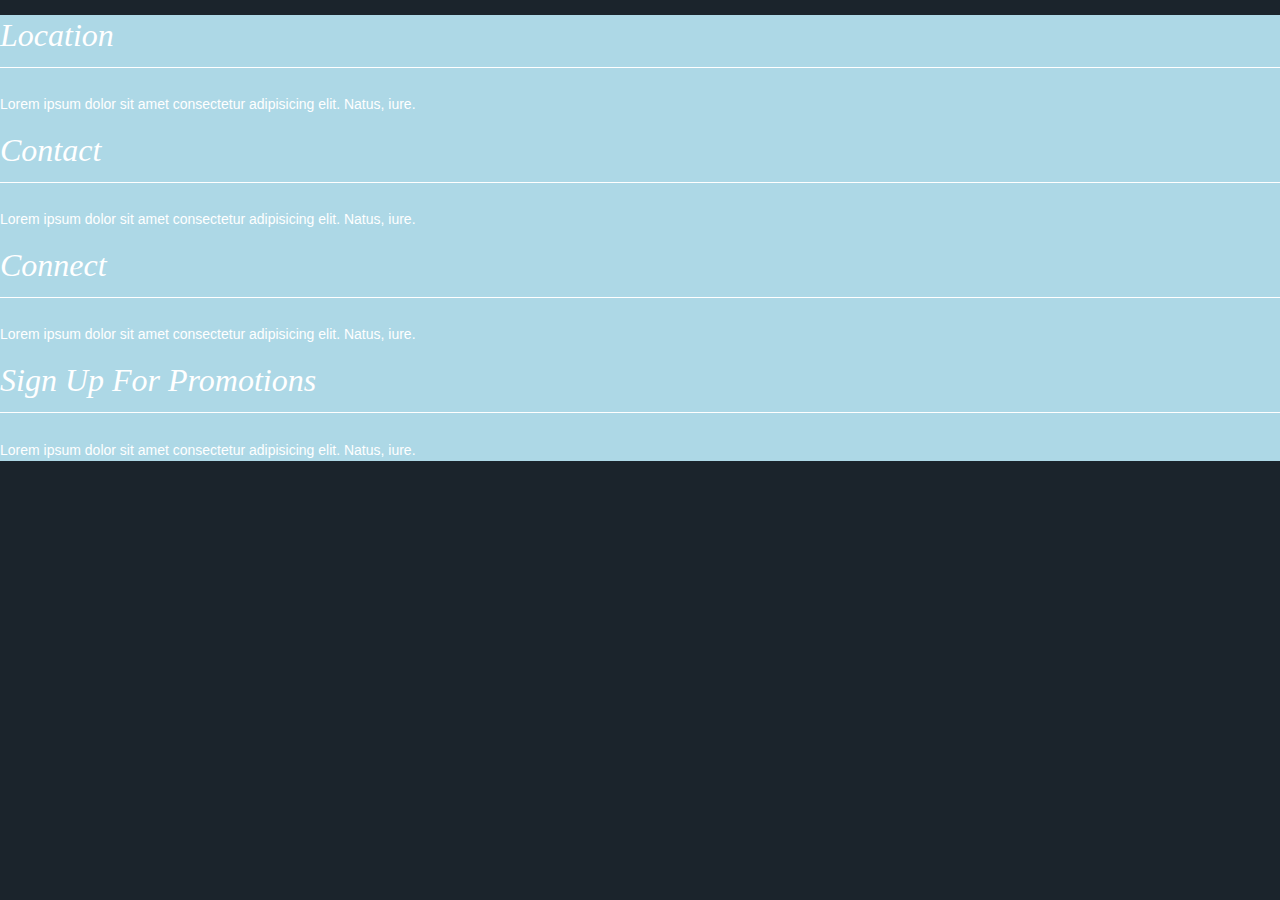
<file: 4columns.html>
<!DOCTYPE html>
<html lang="en">
<head>
  <meta charset="UTF-8">
  <meta name="viewport" content="width=device-width, initial-scale=1.0">
  <title>4 Columns</title>
  <link rel="stylesheet" href="https://maxcdn.bootstrapcdn.com/font-awesome/4.5.0/css/font-awesome.min.css">
<link rel="stylesheet" href="http://finchcoding.com/e3/css/bootstrap_grid.css" />
<link rel="stylesheet" href="css/style.css">
</head>
<body>
  <style>
    
    h2 {
      font-family: 'Times New Roman', Times, serif;
      color: #fff;
      border-bottom: solid 1px #fff;
      padding-bottom: 10px;
      overflow: hidden;
    }
    body {
      margin: 0;
    }
    .container {
      height:auto;
      background-color:lightblue;
      width: 100%;

    }

    .columns{

  color:#fff;

}
  </style>
  <div class="container">
    <div class="row">
      <div class="col-md-3 col-sm-6 col-xs-12 columns">
        <h2>Location</h2>
        <p>Lorem ipsum dolor sit amet consectetur adipisicing elit. Natus, iure.</p>
      </div>
      <div class="col-md-4 col-sm-6 col-xs-12 columns">
        <h2>Contact</h2>
        <p>Lorem ipsum dolor sit amet consectetur adipisicing elit. Natus, iure.</p>
      </div>
      <div class="col-md-2 col-sm-6 col-xs-12 columns">
        <h2>Connect</h2>
        <p>Lorem ipsum dolor sit amet consectetur adipisicing elit. Natus, iure.</p>
      </div>
      <div class="col-md-3 col-sm-6 col-xs-12 columns">
        <h2>Sign Up For Promotions</h2>
        <p>Lorem ipsum dolor sit amet consectetur adipisicing elit. Natus, iure.</p>
      </div>
    </div>
  </div>


</body>
</html>
</file>
<file: css/style.css>
@charset "utf-8";

/*NAV START*/
.sm,
.sm ul,
.sm li {
	display: block;
	list-style: none;
	margin: 0;
	padding: 0;
	line-height: normal;
	direction: ltr;
	-webkit-tap-highlight-color: rgba(0, 0, 0, 0)
}

.sm-rtl,
.sm-rtl ul,
.sm-rtl li {
	direction: rtl;
	text-align: right
}

.sm>li>h1,
.sm>li>h2,
.sm>li>h3,
.sm>li>h4,
.sm>li>h5,
.sm>li>h6 {
	margin: 0;
	padding: 0
}

.sm ul {
	display: none
}

.sm li,
.sm a {
	position: relative
}

.sm a {
	display: block
}

.sm a.disabled {
	cursor: not-allowed
}

.sm:after {
	content: " ";
	display: block;
	height: 0;
	font: 0/0 serif;
	clear: both;
	visibility: hidden;
	overflow: hidden
}

.sm,
.sm *,
.sm *:before,
.sm *:after {
	-moz-box-sizing: border-box;
	-webkit-box-sizing: border-box;
	box-sizing: border-box
}

.sm-blue {
	background: transparent;
	-webkit-border-radius: 8px;
	-moz-border-radius: 8px;
	-ms-border-radius: 8px;
	-o-border-radius: 8px;
	border-radius: 8px;
	-webkit-box-shadow: 0 1px 4px rgba(0, 0, 0, .3);
	-moz-box-shadow: 0 1px 4px rgba(0, 0, 0, .3);
	box-shadow: 0 1px 4px rgba(0, 0, 0, .3)
}

.sm-blue a,
.sm-blue a:hover,
.sm-blue a:focus,
.sm-blue a:active {
	padding: 10px 20px;
	padding-right: 58px;
	background: #3092c0;
	color: #fff;
	font-size: 18px;
	line-height: 23px;
	text-decoration: none
}

.sm-blue a.current {}

.sm-blue a.disabled {
	color: #a1d1e8
}

.sm-blue a span.sub-arrow {
	position: absolute;
	top: 50%;
	margin-top: -17px;
	left: auto;
	right: 4px;
	width: 34px;
	height: 34px;
	overflow: hidden;
	font: bold 20px/34px FontAwesome !important;
	text-align: center;
	text-shadow: none;
	background: rgba(0, 0, 0, .1);
	-webkit-border-radius: 4px;
	-moz-border-radius: 4px;
	-ms-border-radius: 4px;
	-o-border-radius: 4px;
	border-radius: 4px
}

.sm-blue a.highlighted span.sub-arrow:before {
	display: block;
	content: "";
	font-family: FontAwesome
}

.sm-blue>li:first-child>a,
.sm-blue>li:first-child>:not(ul) a {
	-webkit-border-radius: 8px 8px 0 0;
	-moz-border-radius: 8px 8px 0 0;
	-ms-border-radius: 8px 8px 0 0;
	-o-border-radius: 8px 8px 0 0;
	border-radius: 8px 8px 0 0
}

.sm-blue>li:last-child>a,
.sm-blue>li:last-child>*:not(ul) a,
.sm-blue>li:last-child>ul,
.sm-blue>li:last-child>ul>li:last-child>a,
.sm-blue>li:last-child>ul>li:last-child>*:not(ul) a,
.sm-blue>li:last-child>ul>li:last-child>ul,
.sm-blue>li:last-child>ul>li:last-child>ul>li:last-child>a,
.sm-blue>li:last-child>ul>li:last-child>ul>li:last-child>*:not(ul) a,
.sm-blue>li:last-child>ul>li:last-child>ul>li:last-child>ul,
.sm-blue>li:last-child>ul>li:last-child>ul>li:last-child>ul>li:last-child>a,
.sm-blue>li:last-child>ul>li:last-child>ul>li:last-child>ul>li:last-child>*:not(ul) a,
.sm-blue>li:last-child>ul>li:last-child>ul>li:last-child>ul>li:last-child>ul,
.sm-blue>li:last-child>ul>li:last-child>ul>li:last-child>ul>li:last-child>ul>li:last-child>a,
.sm-blue>li:last-child>ul>li:last-child>ul>li:last-child>ul>li:last-child>ul>li:last-child>*:not(ul) a,
.sm-blue>li:last-child>ul>li:last-child>ul>li:last-child>ul>li:last-child>ul>li:last-child>ul {
	-webkit-border-radius: 0 0 8px 8px;
	-moz-border-radius: 0 0 8px 8px;
	-ms-border-radius: 0 0 8px 8px;
	-o-border-radius: 0 0 8px 8px;
	border-radius: 0 0 8px 8px
}

.sm-blue>li:last-child>a.highlighted,
.sm-blue>li:last-child>*:not(ul) a.highlighted,
.sm-blue>li:last-child>ul>li:last-child>a.highlighted,
.sm-blue>li:last-child>ul>li:last-child>*:not(ul) a.highlighted,
.sm-blue>li:last-child>ul>li:last-child>ul>li:last-child>a.highlighted,
.sm-blue>li:last-child>ul>li:last-child>ul>li:last-child>*:not(ul) a.highlighted,
.sm-blue>li:last-child>ul>li:last-child>ul>li:last-child>ul>li:last-child>a.highlighted,
.sm-blue>li:last-child>ul>li:last-child>ul>li:last-child>ul>li:last-child>*:not(ul) a.highlighted,
.sm-blue>li:last-child>ul>li:last-child>ul>li:last-child>ul>li:last-child>ul>li:last-child>a.highlighted,
.sm-blue>li:last-child>ul>li:last-child>ul>li:last-child>ul>li:last-child>ul>li:last-child>*:not(ul) a.highlighted {
	-webkit-border-radius: 0;
	-moz-border-radius: 0;
	-ms-border-radius: 0;
	-o-border-radius: 0;
	border-radius: 0
}

.sm-blue ul {
	background: #fff
}

.sm-blue ul ul {
	background: rgba(102, 102, 102, .1)
}

.sm-blue ul a,
.sm-blue ul a:hover,
.sm-blue ul a:focus,
.sm-blue ul a:active {
	background: transparent;
	color: #2b82ac;
	font-size: 16px;
	border-left: 8px solid transparent
}

.sm-blue ul a.current {}

.sm-blue ul a.disabled {
	color: #b3b3b3
}

.sm-blue ul ul a,
.sm-blue ul ul a:hover,
.sm-blue ul ul a:focus,
.sm-blue ul ul a:active {
	border-left: 16px solid transparent
}

.sm-blue ul ul ul a,
.sm-blue ul ul ul a:hover,
.sm-blue ul ul ul a:focus,
.sm-blue ul ul ul a:active {
	border-left: 24px solid transparent
}

.sm-blue ul ul ul ul a,
.sm-blue ul ul ul ul a:hover,
.sm-blue ul ul ul ul a:focus,
.sm-blue ul ul ul ul a:active {
	border-left: 32px solid transparent
}

.sm-blue ul ul ul ul ul a,
.sm-blue ul ul ul ul ul a:hover,
.sm-blue ul ul ul ul ul a:focus,
.sm-blue ul ul ul ul ul a:active {
	border-left: 40px solid transparent
}

.sm-blue ul li {
	border-top: 1px solid rgba(0, 0, 0, .05)
}

.sm-blue ul li:first-child {
	border-top: 0
}

@media(min-width:1025px) {
	.sm-blue ul {
		position: absolute
	}

	.sm-blue li {
		float: left
	}

	.sm-blue.sm-rtl li {
		float: right
	}

	.sm-blue ul li,
	.sm-blue.sm-rtl ul li,
	.sm-blue.sm-vertical li {
		float: none
	}

	.sm-blue a {
		white-space: nowrap
	}

	.sm-blue ul a,
	.sm-blue.sm-vertical a {
		white-space: normal
	}

	.sm-blue .sm-nowrap>li>a,
	.sm-blue .sm-nowrap>li>:not(ul) a {
		white-space: nowrap
	}

	.sm-blue {
		background: #3092c0;
		background-image: -webkit-gradient(linear, to bottom, to top, color-stop(0%, #3b9fce), color-stop(100%, #2b82ac));
		background-image: -webkit-linear-gradient(to bottom, #3b9fce, #2b82ac);
		background-image: -moz-linear-gradient(to bottom, #3b9fce, #2b82ac);
		background-image: -o-linear-gradient(to bottom, #3b9fce, #2b82ac);
		background-image: linear-gradient(to bottom, #3b9fce, #2b82ac);
		-webkit-border-radius: 8px;
		-moz-border-radius: 8px;
		-ms-border-radius: 8px;
		-o-border-radius: 8px;
		border-radius: 8px;
		-webkit-box-shadow: 0 1px 1px rgba(0, 0, 0, .3);
		-moz-box-shadow: 0 1px 1px rgba(0, 0, 0, .3);
		box-shadow: 0 1px 1px rgba(0, 0, 0, .3)
	}

	.sm-blue a,
	.sm-blue a:hover,
	.sm-blue a:focus,
	.sm-blue a:active,
	.sm-blue a.highlighted {
		padding: 13px 24px;
		background: #3092c0;
		background-image: -webkit-gradient(linear, to bottom, to top, color-stop(0%, #3b9fce), color-stop(100%, #2b82ac));
		background-image: -webkit-linear-gradient(to bottom, #3b9fce, #2b82ac);
		background-image: -moz-linear-gradient(to bottom, #3b9fce, #2b82ac);
		background-image: -o-linear-gradient(to bottom, #3b9fce, #2b82ac);
		background-image: linear-gradient(to bottom, #3b9fce, #2b82ac);
		color: #fff
	}

	.sm-blue a:hover,
	.sm-blue a:focus,
	.sm-blue a:active,
	.sm-blue a.highlighted {
		background: #2b82ac;
		background-image: -webkit-gradient(linear, to bottom, to top, color-stop(0%, #3092c0), color-stop(100%, #267397));
		background-image: -webkit-linear-gradient(to bottom, #3092c0, #267397);
		background-image: -moz-linear-gradient(to bottom, #3092c0, #267397);
		background-image: -o-linear-gradient(to bottom, #3092c0, #267397);
		background-image: linear-gradient(to bottom, #3092c0, #267397)
	}

	.sm-blue a.current {}

	.sm-blue a.disabled {
		background: #3092c0;
		background-image: -webkit-gradient(linear, to bottom, to top, color-stop(0%, #3b9fce), color-stop(100%, #2b82ac));
		background-image: -webkit-linear-gradient(to bottom, #3b9fce, #2b82ac);
		background-image: -moz-linear-gradient(to bottom, #3b9fce, #2b82ac);
		background-image: -o-linear-gradient(to bottom, #3b9fce, #2b82ac);
		background-image: linear-gradient(to bottom, #3b9fce, #2b82ac);
		color: #a1d1e8
	}

	.sm-blue a span.sub-arrow {
		top: auto;
		margin-top: 0;
		bottom: 2px;
		left: 50%;
		margin-left: -5px;
		right: auto;
		width: 0;
		height: 0;
		border-width: 5px;
		border-style: solid dashed dashed dashed;
		border-color: #a1d1e8 transparent transparent transparent;
		background: transparent;
		-webkit-border-radius: 0;
		-moz-border-radius: 0;
		-ms-border-radius: 0;
		-o-border-radius: 0;
		border-radius: 0
	}

	.sm-blue a.highlighted span.sub-arrow:before {
		display: none
	}

	.sm-blue>li:first-child>a,
	.sm-blue>li:first-child>:not(ul) a {
		-webkit-border-radius: 8px 0 0 8px;
		-moz-border-radius: 8px 0 0 8px;
		-ms-border-radius: 8px 0 0 8px;
		-o-border-radius: 8px 0 0 8px;
		border-radius: 8px 0 0 8px
	}

	.sm-blue>li {
		border-left: 1px solid #2b82ac
	}

	.sm-blue>li:first-child {
		border-left: 0
	}

	.sm-blue ul {
		border: 1px solid #a8a8a8;
		padding: 7px 0;
		background: #fff;
		-webkit-border-radius: 0 0 4px 4px;
		-moz-border-radius: 0 0 4px 4px;
		-ms-border-radius: 0 0 4px 4px;
		-o-border-radius: 0 0 4px 4px;
		border-radius: 0 0 4px 4px;
		-webkit-box-shadow: 0 5px 12px rgba(0, 0, 0, .3);
		-moz-box-shadow: 0 5px 12px rgba(0, 0, 0, .3);
		box-shadow: 0 5px 12px rgba(0, 0, 0, .3)
	}

	.sm-blue ul ul {
		-webkit-border-radius: 4px;
		-moz-border-radius: 4px;
		-ms-border-radius: 4px;
		-o-border-radius: 4px;
		border-radius: 4px;
		background: #fff
	}

	.sm-blue ul a,
	.sm-blue ul a:hover,
	.sm-blue ul a:focus,
	.sm-blue ul a:active,
	.sm-blue ul a.highlighted {
		border: 0 !important;
		padding: 9px 23px;
		background: transparent;
		color: #2b82ac
	}

	.sm-blue ul a:hover,
	.sm-blue ul a:focus,
	.sm-blue ul a:active,
	.sm-blue ul a.highlighted {
		background: #3092c0;
		background-image: -webkit-gradient(linear, to bottom, to top, color-stop(0%, #3b9fce), color-stop(100%, #2b82ac));
		background-image: -webkit-linear-gradient(to bottom, #3b9fce, #2b82ac);
		background-image: -moz-linear-gradient(to bottom, #3b9fce, #2b82ac);
		background-image: -o-linear-gradient(to bottom, #3b9fce, #2b82ac);
		background-image: linear-gradient(to bottom, #3b9fce, #2b82ac);
		color: #fff
	}

	.sm-blue ul a.current {}

	.sm-blue ul a.disabled {
		background: #fff;
		color: #b3b3b3
	}

	.sm-blue ul a span.sub-arrow {
		top: 50%;
		margin-top: -5px;
		bottom: auto;
		left: auto;
		margin-left: 0;
		right: 10px;
		border-style: dashed dashed dashed solid;
		border-color: transparent transparent transparent #a1d1e8
	}

	.sm-blue ul li {
		border: 0
	}

	.sm-blue span.scroll-up,
	.sm-blue span.scroll-down {
		position: absolute;
		display: none;
		visibility: hidden;
		overflow: hidden;
		background: #fff;
		height: 20px
	}

	.sm-blue span.scroll-up-arrow,
	.sm-blue span.scroll-down-arrow {
		position: absolute;
		top: -2px;
		left: 50%;
		margin-left: -8px;
		width: 0;
		height: 0;
		overflow: hidden;
		border-width: 8px;
		border-style: dashed dashed solid dashed;
		border-color: transparent transparent #2b82ac transparent
	}

	.sm-blue span.scroll-down-arrow {
		top: 6px;
		border-style: solid dashed dashed dashed;
		border-color: #2b82ac transparent transparent transparent
	}

	.sm-blue.sm-rtl.sm-vertical a span.sub-arrow {
		right: auto;
		left: 10px;
		border-style: dashed solid dashed dashed;
		border-color: transparent #a1d1e8 transparent transparent
	}

	.sm-blue.sm-rtl>li:first-child>a,
	.sm-blue.sm-rtl>li:first-child>:not(ul) a {
		-webkit-border-radius: 0 8px 8px 0;
		-moz-border-radius: 0 8px 8px 0;
		-ms-border-radius: 0 8px 8px 0;
		-o-border-radius: 0 8px 8px 0;
		border-radius: 0 8px 8px 0
	}

	.sm-blue.sm-rtl>li:first-child {
		border-left: 1px solid #2b82ac
	}

	.sm-blue.sm-rtl>li:last-child {
		border-left: 0
	}

	.sm-blue.sm-rtl ul a span.sub-arrow {
		right: auto;
		left: 10px;
		border-style: dashed solid dashed dashed;
		border-color: transparent #a1d1e8 transparent transparent
	}

	.sm-blue.sm-vertical {
		-webkit-box-shadow: 0 1px 4px rgba(0, 0, 0, .3);
		-moz-box-shadow: 0 1px 4px rgba(0, 0, 0, .3);
		box-shadow: 0 1px 4px rgba(0, 0, 0, .3)
	}

	.sm-blue.sm-vertical a {
		padding: 9px 23px
	}

	.sm-blue.sm-vertical a span.sub-arrow {
		top: 50%;
		margin-top: -5px;
		bottom: auto;
		left: auto;
		margin-left: 0;
		right: 10px;
		border-style: dashed dashed dashed solid;
		border-color: transparent transparent transparent #a1d1e8
	}

	.sm-blue.sm-vertical>li:first-child>a,
	.sm-blue.sm-vertical>li:first-child>:not(ul) a {
		-webkit-border-radius: 8px 8px 0 0;
		-moz-border-radius: 8px 8px 0 0;
		-ms-border-radius: 8px 8px 0 0;
		-o-border-radius: 8px 8px 0 0;
		border-radius: 8px 8px 0 0
	}

	.sm-blue.sm-vertical>li:last-child>a,
	.sm-blue.sm-vertical>li:last-child>:not(ul) a {
		-webkit-border-radius: 0 0 8px 8px;
		-moz-border-radius: 0 0 8px 8px;
		-ms-border-radius: 0 0 8px 8px;
		-o-border-radius: 0 0 8px 8px;
		border-radius: 0 0 8px 8px
	}

	.sm-blue.sm-vertical>li {
		border-left: 0 !important
	}

	.sm-blue.sm-vertical ul {
		-webkit-border-radius: 4px !important;
		-moz-border-radius: 4px !important;
		-ms-border-radius: 4px !important;
		-o-border-radius: 4px !important;
		border-radius: 4px !important
	}

	.sm-blue.sm-vertical ul a {
		padding: 9px 23px
	}
}

#menu-button {
	position: relative;
	padding-left: 1.25em
}

#menu-button:before {
	content: "";
	position: absolute;
	left: 0;
	top: .25em;
	width: 1em;
	height: .15em;
	background: #000;
	box-shadow: 0 .25em 0 0 black, 0 .5em 0 0 black
}

#menu-button.collapsed:before {
	content: ''
}

#main-menu.collapsed {
	display: none
}

@media(min-width:1025px) {
	#menu-button {
		display: none
	}

	#main-menu.collapsed {
		display: block
	}
}

#menu-button2 svg {
	fill: #ddd;
	height: auto;
	margin: 20px 0 0 85%;
	width: 30px;
	display: none
}

.menu-opened {
	overflow: hidden
}

.menu-opened .e3wrapper {
	overflow: hidden !important;
	position: fixed;
	height: 100%;
	transform: translate3d(0, 0, 0)
}

#main-menu ul {
	z-index: 9999
}

@media(max-width:1024px) {
	nav {
		position: fixed;
		left: -100%;
		top: 0;
		width: 80%;
		height: 100%;
		padding: 0;
		overflow: auto;
		margin-left: 0;
		z-index: 10005;
		background-color: #002b55;
		-webkit-overflow-scrolling: touch
	}

	.sm-blue a span.sub-arrow {
		z-index: 10006
	}

	nav #main-menu.collapsed {
		display: block
	}

	#menu-button2 {
		position: fixed;
		height: 100%;
		width: 0;
		left: 0;
		top: 0;
		background-color: #212121;
		z-index: -1;
		display: none
	}

	.menu-opened #menu-button2 {
		width: 100%;
		background-color: rgba(0, 0, 0, .8);
		display: block;
		z-index: 10004;
		height: 100%;
		overflow: hidden
	}

	.menu-opened #menu-button2 svg {
		display: block
	}

	.menu-opened nav {
		left: 0%
	}

	nav {
		-webkit-transition: left .5s;
		transition: left .5s
	}

	#menu-button2 {
		-webkit-transition-delay: .5s;
		transition-delay: .5s;
		-webkit-transition: opacity 1s, width 0s;
		transition: opacity 1s width 0s
	}
}

/*NAV END*/
/*MY PROFILE START*/
@font-face {
	font-family: "mobile-app-icons";
	src: url("/App_Themes/MobileApp/Fonts/mobile-app-icons.eot");
	src: url("/App_Themes/MobileApp/Fonts/mobile-app-icons.eot?#iefix") format("embedded-opentype"),
		url("/App_Themes/MobileApp/Fonts/mobile-app-icons.woff") format("woff"),
		url("/App_Themes/MobileApp/Fonts/mobile-app-icons.ttf") format("truetype"),
		url("/App_Themes/MobileApp/Fonts/mobile-app-icons.svg#mobile-app-icons") format("svg");
	font-weight: normal;
	font-style: normal;
}

[data-icon]:before {
	font-family: "mobile-app-icons" !important;
	content: attr(data-icon);
	font-style: normal !important;
	font-weight: normal !important;
	font-variant: normal !important;
	text-transform: none !important;
	speak: none;
	line-height: 1;
	-webkit-font-smoothing: antialiased;
	-moz-osx-font-smoothing: grayscale;
}

.MyProfile_Member {
	background-color: #fff;
	width: 250px;
	border: 1px solid #666;
	padding: 3px;
	cursor: pointer;
	position: relative;
}

.MyProfile_IconPic {
	height: 30px;
	display: inline-block;
	float: left;
	margin-right: 10px;
	max-width: 50px;
}

.MyProfile_Svg {
	float: left;
	margin-right: 10px;
	margin-top: 3px;
	width: 25px;
	height: 25px;
}

.MyProfile_Name {
	color: #666;
	font-size: 12px;
	line-height: 30px;
	font-weight: bold;
	display: inline-block;
	width: 170px;
	overflow: hidden;
	height: 30px;
	white-space: nowrap;
}

.fullView {
	top: 36px;
	left: -1px;
	z-index: 9999;
	position: absolute;
	background-color: #fff;
}

.arrow-down {
	width: 0;
	height: 0;
	border-left: 5px solid transparent;
	border-right: 5px solid transparent;
	border-top: 5px solid #666;
	float: right;
	margin: 13px 5px 0 0;
}

.MyProfile_FullMain {
	width: 250px;
	padding: 3px;
	border: 1px solid #666;
}

.MyProfile_FullLink {
	display: block;
	font-size: 12px;
	line-height: 1.5;
	padding: 8px 15px;
	text-decoration: none;
}

.MyProfile_SignedIn {
	height: 30px
}

/*MY PROFILE END*/


body {
	margin: 0px;
	font-family: 'Source Sans Pro', sans-serif;
	color: #555555;
	font-size: 14px;
	line-height: 1.5;
	background: #1b242c;
}

a,
a:hover,
a:active,
a:focus {
	cursor: pointer;
	outline: 0;
}

.e3pagetemplate {
	color: #555555;
	font-size: 16px;
}

.e3pagetemplate a {
	/*color:#113767;*/
	color: #3e9022;
	text-decoration: none;
	overflow-wrap: break-word;
	word-wrap: break-word;
}

.e3pagetemplate a:hover {
	text-decoration: underline;
	color: #667c5e;
}



h1,
h2,
h3,
h4,
h5,
h6 {
	font-family: lora;
	font-weight: normal;
	margin-top: 15px;
	line-height: 1.3;
}

h1 {
	color: #1b242c;
	font-size: 34px;
	font-weight: bold;
	/*text-shadow: 0 2px 2px rgba(0, 0, 0, 0.3);*/
}

h2 {
	color: #333333;
	font-size: 22px;
	font-style: italic;
}

h3 {
	color: #333333;
	font-size: 18px;
	font-style: italic;
}

h4 {
	color: #333333;
	font-family: source sans pro;
	font-size: 16px;
	margin: 10px 0 5px;
	text-transform: uppercase;
}

h5 {
	font-size: 13px;
	margin: 15px 0;
}

h6 {
	color: #333333;
	font-family: droid serif;
	font-size: 12px;
	line-height: 18px;
	margin: 15px 0;
	font-weight: bold;
}

@media (min-width: 768px) {
	h1 {
		font-size: 47px;
	}

	h2 {
		font-size: 32px;
	}

	h3 {
		font-size: 21px;
	}

	h4 {
		font-size: 18px;
	}

	h5 {
		font-size: 14px;
	}
}

.e3pagetemplate .e3-button {
	background: #333;
	border-radius: 3px;
	box-sizing: border-box;
	display: inline-block;
	font-size: 1em;
	margin: 5px 0;
	min-width: 150px;
	text-align: center;
	transition: all 0.5s ease 0s;
	color: #ffffff;
	display: inline-block;
	padding: 10px;
	text-decoration: none;
}

.e3pagetemplate .e3-button:hover {
	background: #666;
	color: #FFF;
	text-decoration: none;
}

img {
	border: none;
}

.MainInformationTable {
	width: 100%;
}

.EditableImageEdit .ImageSelectorHeader,
.EditableImageEdit .EditableTextTitle {
	position: relative;
	z-index: 9999;
}

/* Member Central Web Parts */
.e3pagetemplate .BirAtGlance,
.e3pagetemplate .CalAtGlance,
.e3pagetemplate .WeaAtGlance {
	font-family: inherit;
	background: #fafafa none repeat scroll 0 0;
	border-radius: 5px;
	box-shadow: 0 0 3px 0 rgba(0, 0, 0, 0.14);
	box-sizing: border-box;
	padding: 10px;
	width: 100%;
	border: 1px solid #e6e6e7;
	margin-bottom: 20px;
}

.e3pagetemplate .BirAtGlance a,
.e3pagetemplate .CalAtGlance a,
.e3pagetemplate .WeaAtGlance a {
	color: #2f2f2f;
	font-weight: bold;
	text-decoration: none;
}

.e3pagetemplate .WeaAtGlance .AGToday,
.e3pagetemplate .BirAtGlance .AGTitle,
.e3pagetemplate .CalAtGlance .AGTitle {
	/*weather titles*/
	padding: 0 0 10px;
	width: 100%;
	border-bottom: 1px solid #ccc;
	text-align: center;
	font-size: 16px;
	font-weight: normal;
}

.e3pagetemplate .BirAtGlance .AGTitle,
.e3pagetemplate .CalAtGlance .AGTitle {}

.e3pagetemplate .WeaAtGlance .AGToday>img {
	display: block;
	height: 64px !important;
	width: 64px !important;
	margin: 0 auto;
}

.e3pagetemplate .WeaAtGlance .AGDay {
	width: 100%;
	font-size: 13px;
}

.e3pagetemplate .WeaAtGlance .AGDay:first-child {
	border-bottom: 1px solid #ccc;
	padding-bottom: 10px;
}

.e3pagetemplate .WeaAtGlance .AGDate {
	border: medium none;
	float: left;
	width: 25%;
}

.e3pagetemplate .WeaAtGlance .AGPic {
	float: right;
	width: 25%;
	text-align: right;
}

.e3pagetemplate .WeaAtGlance .AGPic img {
	height: auto !important;
	min-width: 35px;
}

.e3pagetemplate .WeaAtGlance .AGTemp {
	width: 50%;
	float: right;
	text-align: center;
}

.e3pagetemplate .WeaAtGlance .AGCast {
	width: 50%;
	float: right;
	text-align: center;
}

.e3pagetemplate .BirAtGlance .AGScroll,
.e3pagetemplate .CalAtGlance .AGScroll,
.e3pagetemplate .CalAtGlance .Cont2 {
	padding: 0;
	width: 100%;
}

.e3pagetemplate .CalAtGlance .AltCont,
.e3pagetemplate .CalAtGlance .AltLink,
.e3pagetemplate .EveAtGlance .AltLink,
.e3pagetemplate .CalAtGlance .Link,
.e3pagetemplate .EveAtGlance .Link {
	/*Upcoming Events even items*/
	margin: 0 -10px;
	padding: 10px;
}

.e3pagetemplate .CalAtGlance .AltCont,
.e3pagetemplate .CalAtGlance .AltLink,
.e3pagetemplate .EveAtGlance .AltLink {
	/*alt event items only*/
}

.e3pagetemplate .CalAtGlance .Link2 {
	padding: 0 0 3px;
}

.e3pagetemplate .BirAtGlance {
	text-align: center;
}

.e3pagetemplate .BirAtGlance .AGDay {
	margin-top: 5px;
}

.e3pagetemplate .BirAtGlance .AGDay div:first-child {
	margin-bottom: 5px;
}

.e3pagetemplate .BirAtGlance a {
	font-size: 12px;
}

/* Member Central Web Parts End */
header {
	float: left;
	width: 100%;
	background: #2f2f2f;
}

header .mobile-nav-btn {
	float: left;
	height: 50px;
	margin: 15px 0 0;
	width: 15%;
}

header .mobile-nav-btn i {
	color: #F2F2F2;
}

header #menu-button {
	color: #2f2f2f;
	padding-left: 0 !important;
	display: block;
	height: 40px;
}

#menu-button::before {
	display: none;
}

header #menu-button i {
	font-size: 30px;
}

header .logo {
	float: left;
	width: 70%;
	padding: 10px;
	text-align: center;
}

header .logo img {
	max-height: 46px;
	max-width: 100%;
}

header .header-social {
	display: none;
}

header .member-login {
	display: none;
}

header .currentUserLabelText {
	display: none;
}

/***** My Profile Start *****/
header .MyProfile_Member {
	/*background: url(/SiteDesign/responsive2/Images/user-in.aspx) no-repeat center;
background-size:contain;*/
	background: transparent;
	border: medium none;
	float: right;
	height: 40px;
	margin: 15px 0 0;
	padding: 0;
	text-align: right;
	width: 15%;
}

header .MyProfile_SignedIn {}

header .MyProfile_SignedOut {}

header .MyProfile_Svg {
	height: auto;
	margin: 0;
	width: 35px;
	float: right;
}

header .MyProfile_Svg svg {
	fill: #FFF;
}

header .MyProfile_SignedIn .MyProfile_IconPic {
	border-radius: 50%;
	float: right;
	height: 35px;
	margin-right: 0;
}

header .MyProfile_Photo {
	/*drop down photo*/
	display: none;
}

header .MyProfile_Member .MyProfile_Name {
	display: none;
}

header .MyProfile_Member .arrow-down {
	display: none;
}

header .MyProfile_Member .fullView {
	left: auto;
	right: -10px;
	width: 190px;
	top: 51px;
	background: rgba(0, 0, 0, .8);
}

header .MyProfile_Member .MyProfile_FullMain {
	border: none;
	padding: 0;
	width: 100%;
}

header .MyProfile_Member .fullView a {
	border: medium none;
	color: #FFF;
	font-size: 13px;
	line-height: normal;
	padding: 10px 15px;
	text-align: left;
	text-decoration: none;
	margin: 0;
	width: 100%;
	height: auto;
}

header .MyProfile_Member .fullView a:hover {
	color: #ddd;
}

header .MyProfile_Member .fullView a div {
	display: none;
	/*hide icons*/
}

/***** My Profile End *****/
header .cmsdesklink {
	display: none;
}

header .signoutLink {
	background: url(/SiteDesign/responsive2/Images/user-out.aspx) no-repeat center;
	background-size: contain;
	border: medium none;
	float: right;
	height: 40px;
	margin: 15px 0 0;
	padding: 0;
	text-align: right;
	width: 10%;
	font-size: 0;
	color: transparent;
}

header .mobile-login {
	float: right;
	height: 30px;
	margin: 15px 0 0;
	width: 10%;
	text-align: right;
}

.mobile-login .signoutLink {
	display: block;
}

header .mobile-login i {
	font-size: 30px;
	color: #333;
}

header nav {
	float: left;
	background: #222;
	padding: 5px 0;
}

header nav .container {
	padding: 0;
}

/*responsive nav start*/
#main-menu {
	box-shadow: none;
}

#main-menu li,
#main-menu a {
	border-radius: 0;
	color: #FFF;
	font-weight: normal;
	font-family: "Source Sans Pro", sans-serif;
}

#main-menu>li>a {
	background: transparent;
}

#main-menu ul {
	background: #333;
}

#main-menu ul ul {
	background: #444;
}

#main-menu ul ul ul {
	background: #555;
}

#main-menu .sub-arrow {
	background: rgba(255, 255, 255, 0.4);
	color: #FFF;
	width: 42px;
	border-radius: 0;
}

/*responsive nav end*/
.banner {
	float: left;
	width: 100%;
	position: relative;
	overflow: hidden;
}

.banner img {
	left: 50%;
	position: relative;
	transform: translateX(-50%);
	width: 150%;
}

.page-content {
	float: left;
	width: 100%;
	min-height: 350px;
	background: #FFF;
	padding: 25px 0;
}

.page-content>.container {}

footer {
	float: left;
	width: 100%;
}

footer a {
	color: #FFF;
	text-decoration: none;
}

footer .footer-top {}

.footer-top i.fa {
	font-size: 20px;
	margin: 10px;
}

.footer-top i span {
	display: none;
}

.footer-top {
	color: #ffffff;
	font-size: 12px;
	line-height: 18px;
	padding: 20px 0;
	text-align: center;
}

.footer-top .footer-logo,
.footer-top .footer-social {
	/*text-align: center;*/
}

.footer-top .footer-social {
	font-size: 18px;
	letter-spacing: 4px;
	margin-top: 25px;
}

.footer-top img {
	height: 60px;
}

.footer-top h4 {
	color: #FFF;
	margin-top: 20px;
}

.footer-bot {
	background: #12171b none repeat scroll 0 0;
	color: #fff;
	font-size: 12px;
	padding: 12px 0;
	text-align: center;
}

footer .poweredby {
	width: 100%;
	text-align: center;
}

@media (min-width: 768px) {

	/*header .mobile-nav-btn {
	display:none;
}*/
	header {
		position: absolute;
		z-index: 10;
		min-height: 200px;
		background: transparent;
		box-shadow: 0 165px 63px -30px rgba(0, 0, 0, 0.5) inset;
	}

	.EditMode header {
		position: relative;
	}

	header .mobile-nav-btn {
		margin-top: 25px;
	}

	header .logo {
		float: left;
		/*width:270px;*/
		width: 30%;
		text-align: left;
		position: relative;
		z-index: 2;
	}

	header .logo img {
		height: 55px;
		max-height: none;
		max-width: none;
	}

	header .member-login {
		float: right;
		display: block;
		font-size: 13px;
	}

	header .member-login a {
		color: #333333;
		margin: 0 20px 0 0;
		text-decoration: none;
	}

	header .header-social {
		float: right;
		display: block;
		width: auto;
		margin: 0 0 0 20px;
		line-height: 35px;
	}

	header .header-social a {
		color: #FFF;
		font-size: 18px;
		margin: 0 0 0 8px;
	}

	header .header-social i span {
		display: none;
	}

	header .currentUserLabelText {
		float: right;
		display: block;
		font-size: 13px;
		color: #333333;
		margin: 0 20px 0 0;
	}

	/***** My Profile Start *****/
	header .MyProfile_Member {
		background: transparent none repeat scroll 0 0;
		height: 35px;
		margin: 25px 0 0;
		width: auto;
		position: relative;
		z-index: 2;
	}

	header .MyProfile_Svg {
		float: left;
		height: 35px;
	}

	header .MyProfile_Svg svg {
		fill: #FFF;
	}

	header .MyProfile_SignedIn .MyProfile_IconPic {
		float: left;
		height: 30px;
		margin-right: 0;
	}

	header .MyProfile_Member .MyProfile_Name {
		color: #FFF;
		font-size: 13px;
		font-weight: normal;
		line-height: 35px;
		height: 35px;
		display: inline-block;
		width: auto;
		margin: 0 0 0 10px;
	}

	header .MyProfile_Member .arrow-down {
		margin: 15px 0 0 8px;
		display: inline-block;
		border-top-color: #DDD;
	}

	header .MyProfile_Member .fullView {
		left: 0;
		right: auto;
		top: 40px;
		background: #202020;
	}

	header .MyProfile_Member .MyProfile_FullMain {}

	header .MyProfile_Member .fullView a {
		color: #FFF;
	}

	header .MyProfile_Member .fullView a:hover {
		color: #DDD;
	}

	header .MyProfile_Member .fullView a div {}

	/***** My Profile End *****/
	header .cmsdesklink {
		float: right;
		display: block;
		font-size: 13px;
		color: #FFF;
		margin: 25px 0 0 15px;
		text-decoration: none;
		line-height: 35px;
		position: relative;
		z-index: 2;
	}

	header .signoutLink {
		float: right;
		display: block;
		font-size: 13px;
		color: #FFF;
		text-decoration: none;
		line-height: 35px;
		margin: 25px 0 0 15px;
		background: none;
		height: auto;
		width: auto;
		position: relative;
		z-index: 2;
	}

	header .mobile-login {
		display: none;
	}

	.banner {
		float: left;
		width: 100%;
		height: auto;
	}

	.banner img {
		left: 0;
		transform: none;
		width: 100%;
	}

	.footer-top {
		padding: 40px 0;
	}

	.footer-top .footer-logo {
		text-align: left;
	}

	.footer-top .footer-contact {
		text-align: left;
	}

	.footer-top .footer-social {
		text-align: right;
		margin-top: 0;
	}

	.footer-top img {
		max-width: 100%;
		height: auto;
	}

	.footer-top .footer-social i.fa {
		margin: 0 0 0 10px;
	}

	.footer-top h4:first-child {
		margin-top: 0;
	}

	footer .poweredby {
		clear: none;
		float: right;
		width: auto;
	}

	footer .copyr {
		clear: none;
		float: left;
		width: auto;
	}
}

@media (min-width: 1025px) {
	header .mobile-nav-btn {
		display: none;
	}

	header .logo {
		width: 14%;
	}

	/*responsive nav start*/
	header nav {
		/*width:10px;*/
		background: none;
		padding: 0;
		float: left;
		margin: 30px 0 0 -15px;
		width: 100%;
		position: absolute;
	}

	#main-menu {
		background: transparent none repeat scroll 0 0;
		box-shadow: none;
		display: table !important;
		width: auto;
		margin: 0 auto;
		white-space: nowrap;
		/*float:left;*/
		float: none;
	}

	#main-menu>li {
		float: none;
		display: inline-block;
	}

	#main-menu li,
	#main-menu a {
		border-radius: 0;
		color: #FFF;
		font-family: "Source Sans Pro", sans-serif;
		text-shadow: none;
		font-weight: normal;
		font-size: 18px;
		border: none;
	}

	#main-menu>li>a {
		background: transparent;
		border-bottom: 3px solid transparent;
		padding: 0 15px 10px;
		/*line-height: 50px;*/
	}

	#main-menu>li>a:hover {
		/*border-bottom:3px solid rgba(255,255,255,0.4);*/
	}

	#main-menu>li>a:after {
		position: absolute;
		bottom: 0;
		left: 50%;
		height: 3px;
		width: 0%;
		background-color: rgba(255, 255, 255, 0.4);
		display: block;
		content: '';
		transition: 0.3s;
	}

	#main-menu>li>a:hover:after {
		left: 0;
		width: 100%;
	}

	#main-menu ul {
		background: rgba(0, 0, 0, .6) !important;
		border: none;
	}

	#main-menu ul a:hover,
	#main-menu ul a.highlighted {
		background: #333;
		color: #EEE;
	}

	#main-menu .sub-arrow {
		display: none;
	}

	/*responsive nav end*/
	.footer-top img {
		max-width: 80%;
	}
}

@media (min-width: 1200px) {
	/* styles */
}

.textcenter {
	text-align: center;
}

.textleft {
	text-align: left;
}

.textright {
	text-align: right;
}

.fontsizeXL,
.fontsizeL,
.fontsizeM,
.fontsizeS,
.fontsizeXS {
	line-height: 1.3;
}

.fontsizeXL {
	font-size: 28px;
}

.fontsizeL {
	font-size: 20px;
}

.e3page-main hr {
	border-color: #cccccc;
	border-style: dotted;
	border-width: 3px 0 0;
	color: #cccccc;
	height: 1px;
	margin: 25px auto;
	text-align: center;
	width: 96%;
}

@media (min-width: 768px) {
	.MarginLeftRight {
		margin-left: 40px;
		margin-right: 40px;
	}

	.MarginLeftRightXL {
		margin-left: 120px;
		margin-right: 120px;
	}

	.fontsizeXL {
		font-size: 40px;
	}

	.fontsizeL {
		font-size: 30px;
	}

	.fontsizeM {
		font-size: 16px;
	}

	.fontsizeS {
		font-size: 12px;
	}

	.fontsizeXS {
		font-size: 10px;
	}
}

/* ----- ADD YOUR STYLES BELOW ----- */

img {
	margin: 0 auto;
}

.hh-container {
	margin: 0 auto;
	width: 70%;
}

.paragraph1	{
	text-align: center;
	font-family: 'Times New Roman', Times, serif;
}

.heading1	{
	color: goldenrod;
	font-family: 'Times New Roman', Times, serif;
	font-weight: lighter;
	text-align: center;
	font-style: normal;
}

.heading2 {
	color: goldenrod;
	font-family: 'Times New Roman', Times, serif;
	font-weight: lighter;
	text-align: center;
	font-style: normal;
}

.tagline {
	background-color: lightgreen;
	
}

.tagline-text {
font-family: 'Times New Roman', Times, serif;	
color: #fff;
	text-align: center;
	font-size: x-large;
padding: 20% 2%;
	line-height: 50px;
}

/* Responsive Media Queries */
@media screen and (max-width: 1025px) {
	.hh-container {
		margin: 0 auto;
		width: 100%;
	}	
	.tagline {
		margin-top: 5px;

	}
	.tagline-text {
		padding: 2%;
			line-height: 40px;
			font-size: large;
		}
}
</file>
